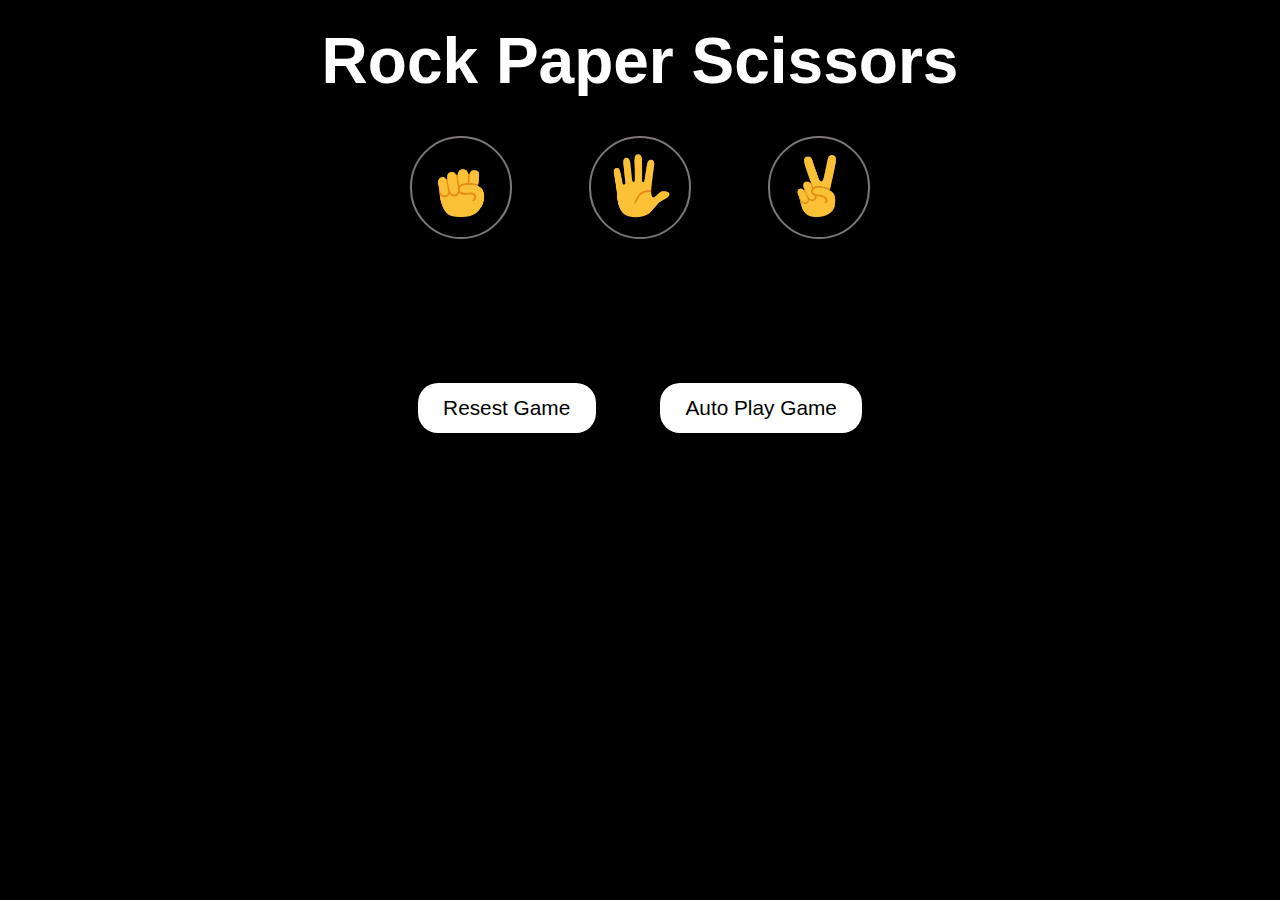
<file: index.html>
<!DOCTYPE html>
<html lang="en">
<head>
    <meta charset="UTF-8">
    <meta name="viewport" content="width=device-width, initial-scale=1.0">
    <link rel="stylesheet" href="src/style.css">
    <title>Rock Paper Scissors</title>
</head>
<body>
    <h1>Rock Paper Scissors</h1>
    <div class="btn-container">
        <button class="js-rock"><img src="assets/rock.png" alt="Rock_image"></button>
        <button class="js-paper"><img src="assets/paper.png" alt="Paper_image"></button>
        <button class="js-scissors"><img src="assets/scissors.png" alt="Scissors_image"></button>
    </div> 
    <div class="result-container">
        <p class="js-show-result"></p>
        <p class="js-show-moves"></p>
        <p class="js-show-score"></p>
        <div>
        <div class="pop-up js-pop-up"><p>Are you sure you want to reset thr score?</p><button class="js-yes">Yes</button><button class="js-no">No</button></div>
        <button class="reset-btn button">Resest Game</button>
        <button class="auto-play-btn button">Auto Play Game</button>
        </div>
    </div>   
        
   
    <script src="src/script.js"></script>
</body>
</html>
</file>
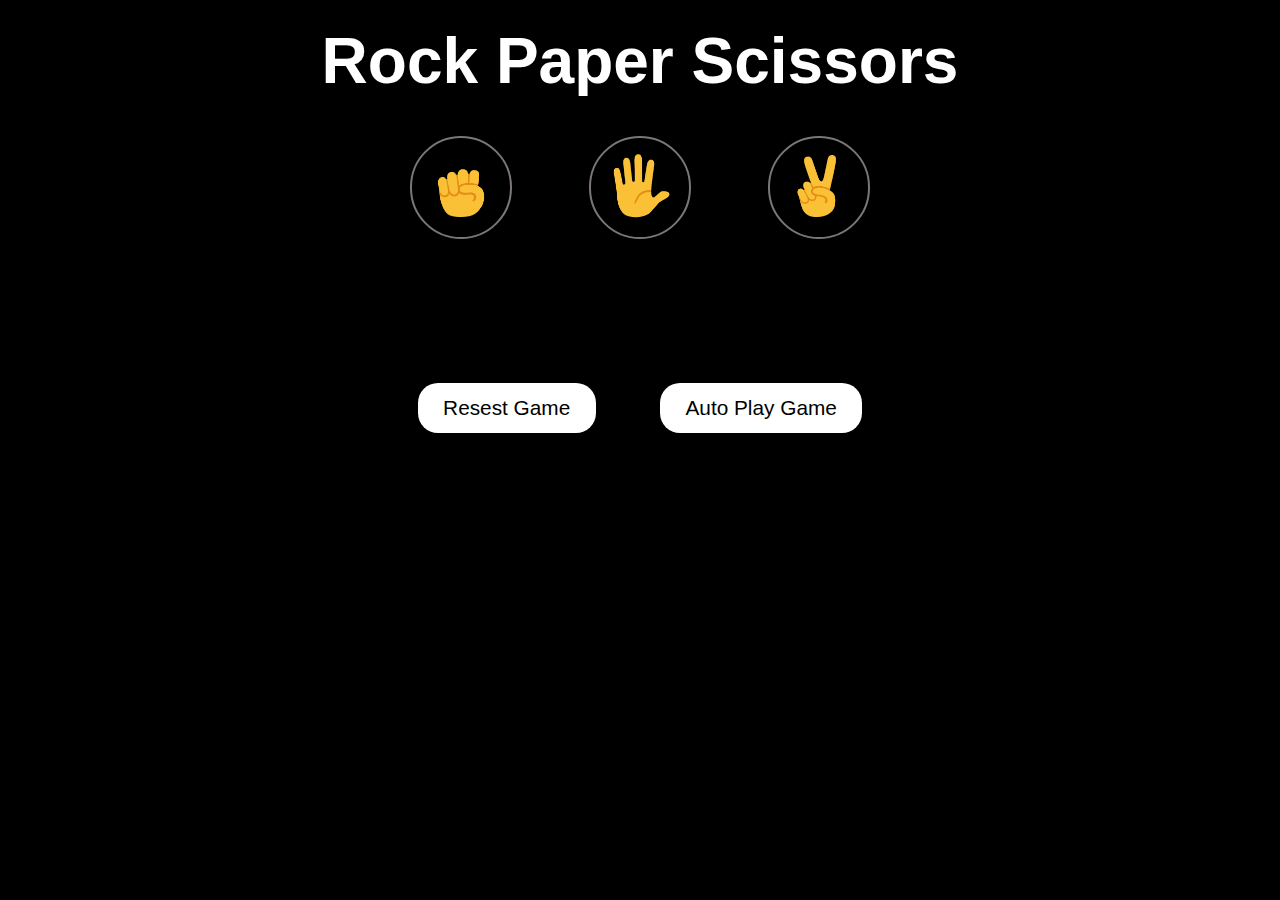
<file: src/index.html>
<!DOCTYPE html>
<html lang="en">
<head>
    <meta charset="UTF-8">
    <meta name="viewport" content="width=device-width, initial-scale=1.0">
    <link rel="stylesheet" href="style.css">
    <title>Rock Paper Scissors</title>
</head>
<body>
    <h1>Rock Paper Scissors</h1>
    <div class="btn-container">
        <button class="js-rock"><img src="../assets/rock.png" alt="Rock_image"></button>
        <button class="js-paper"><img src="../assets/paper.png" alt="Paper_image"></button>
        <button class="js-scissors"><img src="../assets/scissors.png" alt="Scissors_image"></button>
    </div> 
    <div class="result-container">
        <p class="js-show-result"></p>
        <p class="js-show-moves"></p>
        <p class="js-show-score"></p>
        <div>
        <div class="pop-up js-pop-up"><p>Are you sure you want to reset thr score?</p><button class="js-yes">Yes</button><button class="js-no">No</button></div>
        <button class="reset-btn button">Resest Game</button>
        <button class="auto-play-btn button">Auto Play Game</button>
        </div>
    </div>   
        
   
    <script src="script.js"></script>
</body>
</html>
</file>
<file: src/style.css>
*{
    margin: 0px;
    padding: 0px;
    box-sizing: border-box;
}

body {
    background-color: black;
}

h1 {
    font-size: clamp(2.5rem,5vw,5rem);
    color: white;
    font-weight: 700;
    font-family: Arial, Helvetica, sans-serif;
    text-align: center;
    margin-top: clamp(0.8rem,3vw,1.5rem);
}

.btn-container {
    display: flex;
    justify-content: center;
    align-items: center;
}

.btn-container button {
    height: clamp(6rem,8vw,12rem);
    width: clamp(6rem,8vw,12rem);
    margin: clamp(1.5rem,3vw,3rem);
    border-radius: 50%;
    background-color: black;
    border: 2px solid rgb(124, 118, 118);
}

img {
    height: clamp(3rem,5vw,6rem);
    width: clamp(3rem,5vw,6rem);
}

.result-container {
    display: flex;
    flex-direction: column;
    justify-content: center;
    align-items: center;
}

p {
    color: white;
    margin: clamp(0.5rem,1.5vw,1rem);
    font-weight: 400;
    font-family: Arial, Helvetica, sans-serif;
    font-size: clamp(1rem,3vw,2rem);
}

.button {
    margin: 10px 30px;
    text-align: center;
    text-wrap: nowrap;
    font-family: Arial, Helvetica, sans-serif;
    background-color: rgb(255, 255, 255);
    border: none;
    color: black;
    font-size: clamp(0.8rem,3vw,1.3rem);
    padding: clamp(0.4rem,1vw,0.8rem) clamp(1rem,2vw,2rem) ;
    border-radius: 20px;
}

.pop-up {
    display: none;
}

.pop-up p{
    font-size: clamp(0.8rem,3vw,1.3rem);
}

.pop-up button {
    font-size: clamp(0.8rem,3vw,1.3rem);
    border: none;
    padding: clamp(0.2rem,1vw,0.4rem) clamp(0.2rem,2vw,0.4rem) ;
    border-radius: 50%;
    margin-left: 10px;
}
</file>
